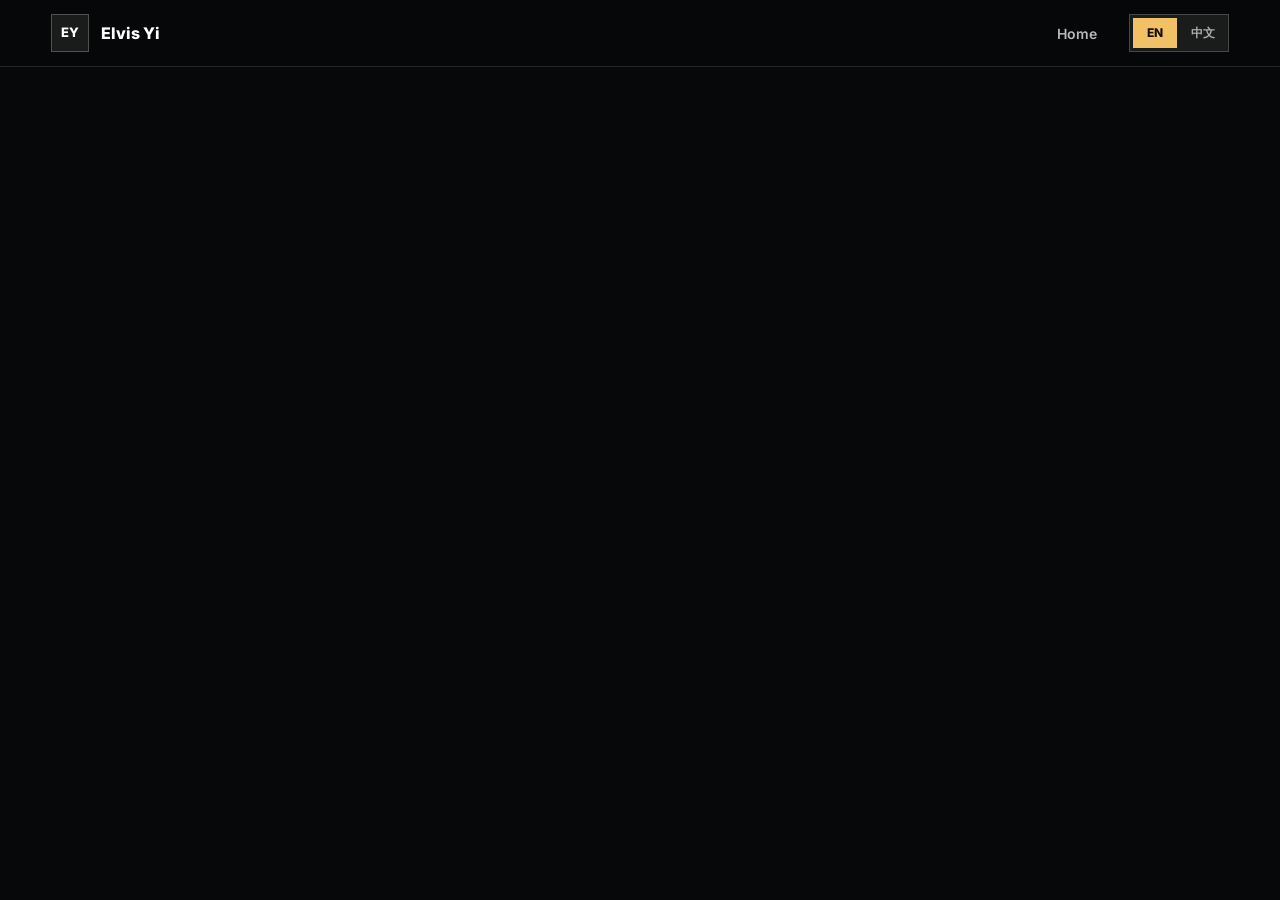
<file: project.html>
<!DOCTYPE html>
<html lang="en" data-lang="en">
<head>
  <meta charset="UTF-8">
  <meta name="viewport" content="width=device-width, initial-scale=1.0">
  <meta name="description" content="Lighting design project detail and lighting plans preview.">
  <title>Project | Elvis Yi Lighting Portfolio</title>
  <link rel="preconnect" href="https://fonts.googleapis.com">
  <link rel="preconnect" href="https://fonts.gstatic.com" crossorigin>
  <link href="https://fonts.googleapis.com/css2?family=Inter:wght@400;500;600;700;800&display=swap" rel="stylesheet">
  <link rel="stylesheet" href="css/style.css">
</head>
<body>
  <header class="site-header solid">
    <a class="brand" href="index.html" aria-label="Elvis Yi portfolio home">
      <span class="brand-mark">EY</span>
      <span>Elvis Yi</span>
    </a>
    <nav class="site-nav" aria-label="Main navigation">
      <a href="index.html" data-i18n="navHome">Home</a>
      <div class="language-toggle" aria-label="Language">
        <button type="button" data-lang-button="en" class="active">EN</button>
        <button type="button" data-lang-button="zh">中文</button>
      </div>
    </nav>
  </header>

  <main class="project-page" data-project-detail>
    <section class="section detail-layout">
      <div class="project-body">
        <section class="detail-section project-overview reveal">
          <h1 class="project-body-title" data-project-body-title></h1>
          <dl class="project-inline-meta" data-project-meta></dl>
          <h2 data-i18n="projectNotes">Project Notes</h2>
          <p data-project-description></p>
        </section>

        <section class="detail-section reveal" data-gallery-section hidden>
          <h2 data-i18n="gallery">Gallery</h2>
          <div class="gallery" data-project-gallery></div>
        </section>

        <section class="detail-section pdf-section reveal">
          <div class="pdf-heading">
            <div>
              <h2 data-i18n="pdfPreview">Lighting Plans Preview</h2>
            </div>
          </div>
          <div class="pdf-list" data-project-pdf-list></div>
          <p class="pdf-empty" data-project-pdf-empty hidden data-i18n="noPdf">No PDF has been added for this project yet.</p>
          <iframe class="pdf-viewer" data-project-pdf title="Project lighting plans preview"></iframe>
          <a class="pdf-open" data-project-pdf-open data-i18n="openPdf" href="#" target="_blank" rel="noopener">Open full PDF</a>
        </section>
      </div>
    </section>
  </main>

  <div class="lightbox" data-lightbox hidden>
    <button class="lightbox-close" type="button" data-lightbox-close aria-label="Close image preview">x</button>
    <img data-lightbox-image alt="">
  </div>

  <script src="data/projects.js"></script>
  <script src="js/app.js"></script>
</body>
</html>
</file>
<file: css/style.css>
:root {
  --bg: #070809;
  --panel: #111317;
  --panel-soft: #171a20;
  --text: #f6f4ef;
  --muted: #b2b2aa;
  --quiet: #777a7d;
  --line: rgba(255, 255, 255, 0.13);
  --accent: #f2c166;
  --accent-strong: #ffdf8a;
  --shadow: 0 24px 80px rgba(0, 0, 0, 0.46);
}

* {
  box-sizing: border-box;
}

html {
  scroll-behavior: smooth;
}

body {
  margin: 0;
  background: var(--bg);
  color: var(--text);
  font-family: Inter, Arial, sans-serif;
  line-height: 1.5;
}

body.no-scroll {
  overflow: hidden;
}

img {
  display: block;
  max-width: 100%;
}

a {
  color: inherit;
  text-decoration: none;
}

strong {
  color: var(--accent-strong);
  font-weight: 600;
}

.site-header {
  position: fixed;
  top: 0;
  left: 0;
  right: 0;
  z-index: 20;
  display: flex;
  align-items: center;
  justify-content: space-between;
  gap: 24px;
  padding: 22px clamp(18px, 4vw, 56px);
  color: #fff;
  transition: background 220ms ease, border-color 220ms ease, padding 220ms ease;
}

.site-header.solid {
  background: rgba(7, 8, 9, 0.82);
  border-bottom: 1px solid var(--line);
  backdrop-filter: blur(18px);
  padding-top: 14px;
  padding-bottom: 14px;
}

.brand {
  display: inline-flex;
  align-items: center;
  gap: 12px;
  font-weight: 800;
  letter-spacing: 0;
}

.brand-context {
  display: inline-flex;
  flex-direction: column;
  gap: 3px;
  margin-right: auto;
  padding-left: 18px;
  border-left: 1px solid rgba(255, 255, 255, 0.18);
  color: var(--accent);
  font-weight: 800;
  letter-spacing: 0.12em;
  text-transform: uppercase;
}

.brand-context span:first-child {
  font-size: 10px;
  line-height: 1;
}

.brand-context span:last-child {
  color: var(--text);
  font-size: 13px;
  line-height: 1;
}

.brand-mark {
  display: grid;
  place-items: center;
  width: 38px;
  height: 38px;
  border: 1px solid rgba(255, 255, 255, 0.24);
  background: rgba(255, 255, 255, 0.08);
  font-size: 13px;
}

.site-nav {
  display: flex;
  align-items: center;
  gap: clamp(14px, 2.5vw, 32px);
  color: rgba(255, 255, 255, 0.72);
  font-size: 14px;
  font-weight: 600;
}

.site-nav a {
  transition: color 180ms ease;
}

.site-nav a:hover {
  color: #fff;
}

.language-toggle {
  display: inline-flex;
  gap: 4px;
  padding: 3px;
  border: 1px solid rgba(255, 255, 255, 0.2);
  background: rgba(255, 255, 255, 0.08);
}

.language-toggle button {
  min-width: 44px;
  min-height: 30px;
  border: 0;
  background: transparent;
  color: rgba(255, 255, 255, 0.64);
  font: inherit;
  font-size: 12px;
  font-weight: 800;
  cursor: pointer;
}

.language-toggle button.active {
  background: var(--accent);
  color: #17100a;
}

.hero {
  position: relative;
  min-height: 94vh;
  display: grid;
  align-items: end;
  overflow: hidden;
  padding: 130px clamp(20px, 5vw, 72px) 96px;
}

.hero-image {
  position: absolute;
  inset: 0;
  width: 100%;
  height: 100%;
  object-fit: cover;
}

.hero-shade {
  position: absolute;
  inset: 0;
  background:
    linear-gradient(90deg, rgba(7, 8, 9, 0.92), rgba(7, 8, 9, 0.52) 48%, rgba(7, 8, 9, 0.1)),
    linear-gradient(0deg, var(--bg) 0%, rgba(7, 8, 9, 0.18) 44%, rgba(7, 8, 9, 0.26) 100%);
}

.hero-content {
  position: relative;
  width: min(760px, 100%);
}

.eyebrow,
.section-kicker,
.project-card-meta {
  margin: 0 0 14px;
  color: var(--accent);
  font-size: 12px;
  font-weight: 800;
  letter-spacing: 0.12em;
  text-transform: uppercase;
}

h1,
h2,
h3,
p {
  margin-top: 0;
}

.hero h1 {
  margin-bottom: 18px;
  font-size: clamp(54px, 9vw, 118px);
  line-height: 0.92;
  letter-spacing: 0;
}

.hero-copy {
  width: min(620px, 100%);
  color: rgba(255, 255, 255, 0.78);
  font-size: clamp(18px, 2vw, 24px);
}

.hero-actions {
  display: flex;
  flex-wrap: wrap;
  gap: 12px;
  margin-top: 32px;
}

.button {
  display: inline-flex;
  align-items: center;
  justify-content: center;
  min-height: 44px;
  padding: 0 18px;
  border: 1px solid transparent;
  font-weight: 700;
  font-size: 14px;
  transition: transform 180ms ease, background 180ms ease, border-color 180ms ease;
}

.button:hover {
  transform: translateY(-2px);
}

.button.primary {
  background: var(--accent);
  color: #17100a;
}

.button.secondary {
  border-color: rgba(255, 255, 255, 0.2);
  background: rgba(255, 255, 255, 0.08);
  color: #fff;
}

.scroll-cue {
  position: absolute;
  right: clamp(20px, 4vw, 56px);
  bottom: 32px;
  width: 34px;
  height: 54px;
  border: 1px solid rgba(255, 255, 255, 0.35);
}

.scroll-cue::after {
  content: "";
  position: absolute;
  left: 50%;
  top: 12px;
  width: 4px;
  height: 9px;
  background: #fff;
  transform: translateX(-50%);
  animation: scrollCue 1.6s ease-in-out infinite;
}

@keyframes scrollCue {
  0%, 100% { transform: translate(-50%, 0); opacity: 0.25; }
  50% { transform: translate(-50%, 16px); opacity: 1; }
}

.section {
  padding: clamp(72px, 9vw, 132px) clamp(20px, 5vw, 72px);
}

.intro {
  border-top: 1px solid var(--line);
  border-bottom: 1px solid var(--line);
  background: #0b0d10;
}

.intro-grid {
  display: grid;
  grid-template-columns: minmax(0, 0.95fr) minmax(280px, 0.7fr);
  gap: clamp(28px, 7vw, 96px);
  align-items: start;
}

.intro h2,
.section-heading h2 {
  margin-bottom: 0;
  font-size: clamp(34px, 5vw, 72px);
  line-height: 1;
  letter-spacing: 0;
}

.intro p {
  color: var(--muted);
  font-size: 18px;
}

.projects-section {
  background: var(--bg);
  padding-top: clamp(82px, 8vw, 104px);
}

.section-heading {
  display: flex;
  flex-direction: column;
  align-items: flex-start;
  gap: 8px;
  margin-bottom: 26px;
}

.section-heading .section-kicker {
  margin-bottom: 0;
  font-size: clamp(11px, 1vw, 13px);
  letter-spacing: 0.1em;
}

.section-heading h2 {
  font-size: clamp(30px, 3.2vw, 44px);
  line-height: 1.04;
}

.filters {
  display: flex;
  flex-wrap: wrap;
  gap: 10px;
  margin-bottom: 32px;
}

.filter-button {
  min-height: 38px;
  padding: 0 16px;
  border: 1px solid var(--line);
  background: var(--panel);
  color: var(--muted);
  font: inherit;
  font-size: 14px;
  font-weight: 700;
  cursor: pointer;
  transition: background 180ms ease, color 180ms ease, border-color 180ms ease;
}

.filter-button:hover,
.filter-button.active {
  border-color: rgba(242, 193, 102, 0.75);
  background: rgba(242, 193, 102, 0.12);
  color: var(--accent-strong);
}

.project-grid {
  display: grid;
  grid-template-columns: repeat(auto-fit, minmax(270px, 1fr));
  gap: 22px;
}

.project-card {
  overflow: hidden;
  background: var(--panel);
  border: 1px solid var(--line);
  box-shadow: 0 18px 48px rgba(0, 0, 0, 0.24);
}

.project-card a {
  display: block;
  height: 100%;
}

.project-image-wrap {
  position: relative;
  aspect-ratio: 16 / 10;
  overflow: hidden;
  background: #161616;
}

.project-image-wrap::after {
  content: "";
  position: absolute;
  inset: 0;
  border: 1px solid rgba(156, 120, 52, 0.72);
  opacity: 0;
  pointer-events: none;
  transition: opacity 180ms ease;
}

.project-image-wrap:hover::after {
  opacity: 1;
}

.project-image-wrap img {
  width: 100%;
  height: 100%;
  object-fit: cover;
  transition: transform 450ms ease;
}

.project-card:hover img {
  transform: scale(1.055);
}

.cover-placeholder,
.project-cover-fallback {
  width: 100%;
  height: 100%;
  display: grid;
  place-items: center;
  padding: 22px;
  background:
    linear-gradient(135deg, rgba(242, 193, 102, 0.2), rgba(255, 255, 255, 0.04)),
    #111317;
  color: rgba(255, 255, 255, 0.74);
  text-align: center;
  font-weight: 800;
}

.cover-placeholder span {
  border: 1px solid rgba(255, 255, 255, 0.24);
  padding: 8px 12px;
  font-size: 12px;
  letter-spacing: 0.08em;
  text-transform: uppercase;
}

.project-card-body {
  padding: 22px;
}

.project-card-location {
  margin: -6px 0 0;
  color: var(--quiet);
  font-size: 13px;
  font-weight: 700;
  line-height: 1.25;
}

.project-card h3 {
  margin-bottom: 18px;
  font-size: 24px;
  line-height: 1.12;
}

.project-card-summary {
  margin-bottom: 0;
  color: var(--muted);
}

.empty-state {
  color: var(--muted);
}

.project-page {
  position: relative;
  min-height: 100vh;
  background: var(--bg);
  isolation: isolate;
}

.detail-layout {
  display: block;
  position: relative;
  padding-top: clamp(86px, 10vh, 118px);
  padding-right: clamp(10px, 1.6vw, 24px);
}

.project-body {
  width: 100%;
}

.project-inline-meta {
  display: grid;
  grid-template-columns: 120px max-content max-content;
  column-gap: 112px;
  row-gap: 12px;
  width: max-content;
  max-width: 100%;
  margin: 0 0 26px;
  padding: 0 0 22px;
  border-bottom: 1px solid var(--line);
}

.project-inline-meta dt {
  margin-bottom: 4px;
  color: var(--quiet);
  font-size: 11px;
  font-weight: 800;
  letter-spacing: 0.1em;
  text-transform: uppercase;
}

.project-inline-meta dd {
  margin: 0;
  color: var(--text);
  font-size: 14px;
  font-weight: 700;
  line-height: 1.35;
  white-space: nowrap;
}

.project-inline-meta div {
  min-width: 0;
}

.detail-section {
  margin-bottom: clamp(36px, 5vw, 64px);
}

.project-overview {
  display: grid;
  grid-template-columns: minmax(0, 1fr) minmax(320px, 34vw);
  grid-template-areas:
    "title notes-title"
    "meta notes-text";
  column-gap: clamp(42px, 7vw, 120px);
  align-items: start;
}

.project-body-title {
  grid-area: title;
  max-width: none;
  margin: 0 0 18px;
  color: var(--text);
  font-size: clamp(24px, 2.45vw, 34px);
  line-height: 1.1;
  letter-spacing: 0;
  white-space: nowrap;
}

.project-overview .project-inline-meta {
  grid-area: meta;
}

.project-overview > h2 {
  grid-area: notes-title;
  padding-top: 4px;
}

.project-overview > p {
  grid-area: notes-text;
}

.detail-section h2 {
  margin-bottom: 14px;
  font-size: clamp(17px, 1.35vw, 21px);
  line-height: 1.18;
}

.detail-section p {
  max-width: 820px;
  color: var(--muted);
  font-size: clamp(16px, 1.35vw, 17px);
  line-height: 1.65;
}

.project-body > .detail-section:last-child {
  width: 100%;
  max-width: none;
}

.gallery {
  display: grid;
  grid-template-columns: repeat(auto-fit, minmax(220px, 1fr));
  gap: 14px;
}

.gallery-item {
  aspect-ratio: 16 / 10;
  padding: 0;
  overflow: hidden;
  border: 1px solid var(--line);
  background: var(--panel-soft);
  cursor: zoom-in;
}

.gallery-item img {
  width: 100%;
  height: 100%;
  object-fit: cover;
  transition: transform 300ms ease;
}

.gallery-item:hover img {
  transform: scale(1.04);
}

.pdf-heading {
  display: flex;
  align-items: center;
  justify-content: space-between;
  gap: 18px;
  margin-bottom: 18px;
}

.pdf-heading h2 {
  margin: 0;
}

.pdf-list {
  display: grid;
  gap: 10px;
  margin: 0;
}

.pdf-section {
  display: grid;
  grid-template-columns: clamp(220px, 22vw, 340px) minmax(0, 1fr);
  grid-template-areas:
    "heading viewer"
    "list viewer"
    "empty viewer";
  column-gap: clamp(22px, 3vw, 42px);
  row-gap: 16px;
  align-items: start;
  margin-top: clamp(-16px, -1.5vw, -8px);
}

.pdf-section .pdf-heading {
  grid-area: heading;
}

.pdf-section .pdf-list {
  grid-area: list;
}

.pdf-section .pdf-empty {
  grid-area: empty;
}

.pdf-section .pdf-viewer {
  grid-area: viewer;
}

.pdf-option {
  width: 100%;
  min-height: 40px;
  padding: 10px 14px;
  border: 1px solid var(--line);
  background: var(--panel);
  color: var(--muted);
  font: inherit;
  font-size: 14px;
  font-weight: 700;
  line-height: 1.25;
  text-align: left;
  cursor: pointer;
}

.pdf-option:hover,
.pdf-option.active {
  border-color: rgba(242, 193, 102, 0.75);
  background: rgba(242, 193, 102, 0.12);
  color: var(--accent-strong);
}

.pdf-empty {
  color: var(--muted);
  padding: 22px;
  border: 1px solid var(--line);
  background: var(--panel);
}

.pdf-viewer {
  width: 100%;
  height: min(88vh, 980px);
  min-height: 640px;
  border: 1px solid var(--line);
  background: var(--panel);
  box-shadow: var(--shadow);
}

.pdf-open {
  display: none;
  grid-area: viewer;
  width: 100%;
  padding: 14px 16px;
  border: 1px solid rgba(244, 196, 97, 0.34);
  background: rgba(244, 196, 97, 0.08);
  color: var(--accent);
  font-size: 14px;
  font-weight: 800;
  text-align: center;
}

.lightbox {
  position: fixed;
  inset: 0;
  z-index: 40;
  display: grid;
  place-items: center;
  padding: 28px;
  background: rgba(0, 0, 0, 0.9);
}

.lightbox[hidden] {
  display: none;
}

.lightbox img {
  max-width: min(1200px, 94vw);
  max-height: 88vh;
  box-shadow: var(--shadow);
}

.lightbox-close {
  position: absolute;
  top: 18px;
  right: 20px;
  width: 44px;
  height: 44px;
  border: 1px solid rgba(255, 255, 255, 0.25);
  background: rgba(255, 255, 255, 0.08);
  color: #fff;
  font-size: 32px;
  line-height: 1;
  cursor: pointer;
}

.site-footer {
  display: flex;
  align-items: flex-end;
  justify-content: space-between;
  gap: 44px;
  padding: 28px clamp(20px, 5vw, 72px) 32px;
  border-top: 1px solid var(--line);
  color: var(--muted);
}

.footer-signature {
  display: grid;
  gap: 5px;
  flex: 0 0 auto;
}

.footer-name {
  color: var(--paper);
  font-size: 14px;
  font-weight: 700;
  letter-spacing: 0.06em;
  text-transform: uppercase;
}

.footer-title {
  color: var(--accent);
  font-size: 10px;
  font-weight: 700;
  letter-spacing: 0.12em;
  text-transform: uppercase;
}

.site-footer p {
  max-width: none;
  margin: 0;
  color: var(--quiet);
  font-size: 12px;
  line-height: 1.5;
  text-align: right;
  white-space: nowrap;
}

.reveal {
  opacity: 0;
  transform: translateY(24px);
  transition: opacity 620ms ease, transform 620ms ease;
}

.reveal.is-visible {
  opacity: 1;
  transform: translateY(0);
}

@media (max-width: 1280px), (hover: none) and (pointer: coarse) {
  .project-overview {
    grid-template-columns: 1fr;
    grid-template-areas:
      "title"
      "meta"
      "notes-title"
      "notes-text";
    row-gap: 8px;
  }

  .project-body-title {
    max-width: 100%;
    white-space: normal;
  }

  .project-inline-meta {
    width: 100%;
    grid-template-columns: minmax(86px, 0.55fr) minmax(260px, 1.25fr) minmax(180px, 1fr);
    column-gap: clamp(20px, 5vw, 56px);
  }

  .project-inline-meta dd {
    white-space: normal;
  }

  .project-overview > h2 {
    padding-top: 10px;
  }
}

@media (hover: none) and (pointer: coarse) {
  .pdf-viewer {
    display: none;
  }

  .pdf-open {
    display: block;
  }
}

@media (max-width: 820px) {
  .site-header {
    padding: 14px 18px;
  }

  .brand > span:nth-child(2) {
    display: none;
  }

  .site-nav {
    gap: 14px;
    font-size: 13px;
  }

  .language-toggle button {
    min-width: 38px;
  }

  .hero {
    min-height: 88vh;
    padding: 110px 20px 76px;
  }

  .projects-section {
    padding-top: 82px;
  }

  .hero-shade {
    background:
      linear-gradient(0deg, var(--bg) 0%, rgba(7, 8, 9, 0.36) 55%, rgba(7, 8, 9, 0.2) 100%),
      linear-gradient(90deg, rgba(7, 8, 9, 0.84), rgba(7, 8, 9, 0.18));
  }

  .intro-grid {
    grid-template-columns: 1fr;
  }

  .section-heading,
  .pdf-heading,
  .site-footer {
    align-items: flex-start;
    flex-direction: column;
  }

  .site-footer p {
    text-align: left;
    white-space: normal;
  }

  .scroll-cue {
    display: none;
  }

  .pdf-section {
    display: block;
  }

  .project-overview {
    display: grid;
    grid-template-columns: 1fr;
    grid-template-areas:
      "title"
      "meta"
      "notes-title"
      "notes-text";
    row-gap: 12px;
  }

  .project-overview > h2 {
    grid-area: notes-title;
    margin-top: 8px;
    padding-top: 0;
  }

  .project-overview > p {
    grid-area: notes-text;
  }

  .project-inline-meta {
    grid-area: meta;
    grid-template-columns: repeat(3, minmax(0, 1fr));
    column-gap: 18px;
    margin-bottom: 8px;
  }

  .pdf-list {
    margin-bottom: 18px;
  }

  .pdf-viewer {
    min-height: 520px;
  }
}

@media (max-width: 520px) {
  .hero h1 {
    font-size: 52px;
  }

  .detail-layout {
    padding-top: 108px;
    padding-right: 14px;
  }

  .project-body-title {
    font-size: 26px;
    white-space: normal;
  }

  .project-inline-meta {
    grid-template-columns: 1fr;
    gap: 10px;
    margin-bottom: 22px;
  }

  .project-inline-meta dd {
    white-space: normal;
  }

  .site-nav {
    gap: 8px;
  }

  .site-nav a[href^="mailto"] {
    display: none;
  }

  .filters {
    display: grid;
    grid-template-columns: repeat(2, minmax(0, 1fr));
  }

  .filter-button {
    width: 100%;
  }

  .projects-section {
    padding-top: 78px;
  }

  .section-heading h2 {
    font-size: 30px;
  }
}
</file>
